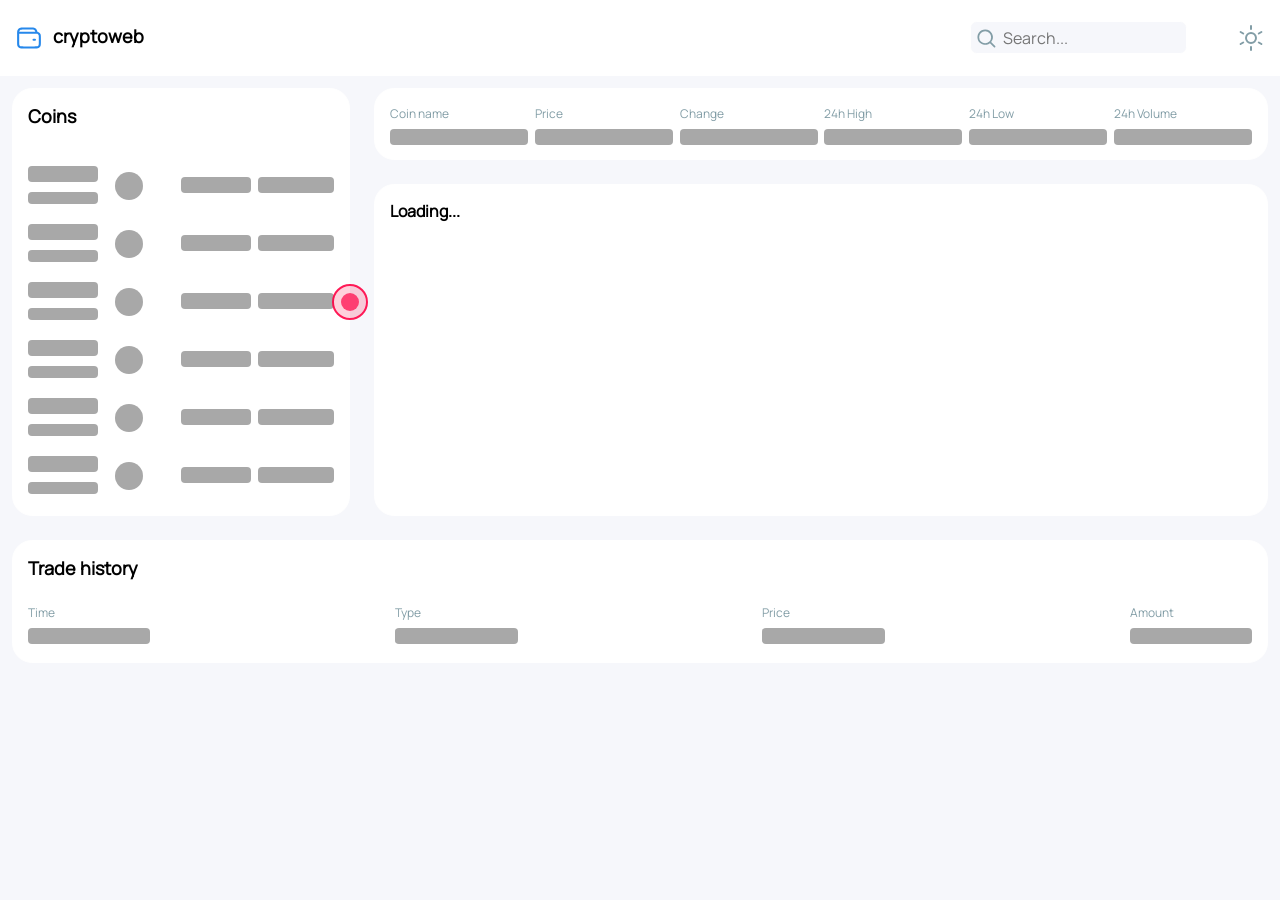
<file: index.html>
<!doctype html><html lang="en"><head><meta charset="utf-8"/><link rel="icon" href="/favicon.ico"/><meta name="viewport" content="width=device-width,initial-scale=1"/><meta name="theme-color" content="#000000"/><meta name="description" content="cryptoweb"/><link rel="apple-touch-icon" href="/logo192.png"/><link rel="manifest" href="/manifest.json"/><title>cryptoweb</title><script defer="defer" src="/static/js/main.192d0742.js"></script><link href="/static/css/main.b2a3f954.css" rel="stylesheet"></head><body><noscript>You need to enable JavaScript to run this app.</noscript><div id="root"></div></body></html>
</file>
<file: static/css/main.b2a3f954.css>
@-webkit-keyframes react-loading-skeleton{to{-webkit-transform:translateX(100%);transform:translateX(100%)}}@keyframes react-loading-skeleton{to{-webkit-transform:translateX(100%);transform:translateX(100%)}}.react-loading-skeleton{--base-color:#ebebeb;--highlight-color:#f5f5f5;--animation-duration:1.5s;--animation-direction:normal;--pseudo-element-display:block;background-color:var(--base-color);border-radius:.25rem;display:inline-flex;line-height:1;overflow:hidden;position:relative;width:100%;z-index:1}.react-loading-skeleton:after{-webkit-animation-direction:var(--animation-direction);animation-direction:var(--animation-direction);-webkit-animation-duration:var(--animation-duration);animation-duration:var(--animation-duration);-webkit-animation-iteration-count:infinite;animation-iteration-count:infinite;-webkit-animation-name:react-loading-skeleton;animation-name:react-loading-skeleton;-webkit-animation-timing-function:ease-in-out;animation-timing-function:ease-in-out;background-image:linear-gradient(90deg,var(--base-color),var(--highlight-color),var(--base-color));background-repeat:no-repeat;content:" ";display:var(--pseudo-element-display);height:100%;left:0;position:absolute;right:0;top:0;-webkit-transform:translateX(-100%);transform:translateX(-100%)}
/*# sourceMappingURL=main.b2a3f954.css.map*/
</file>
